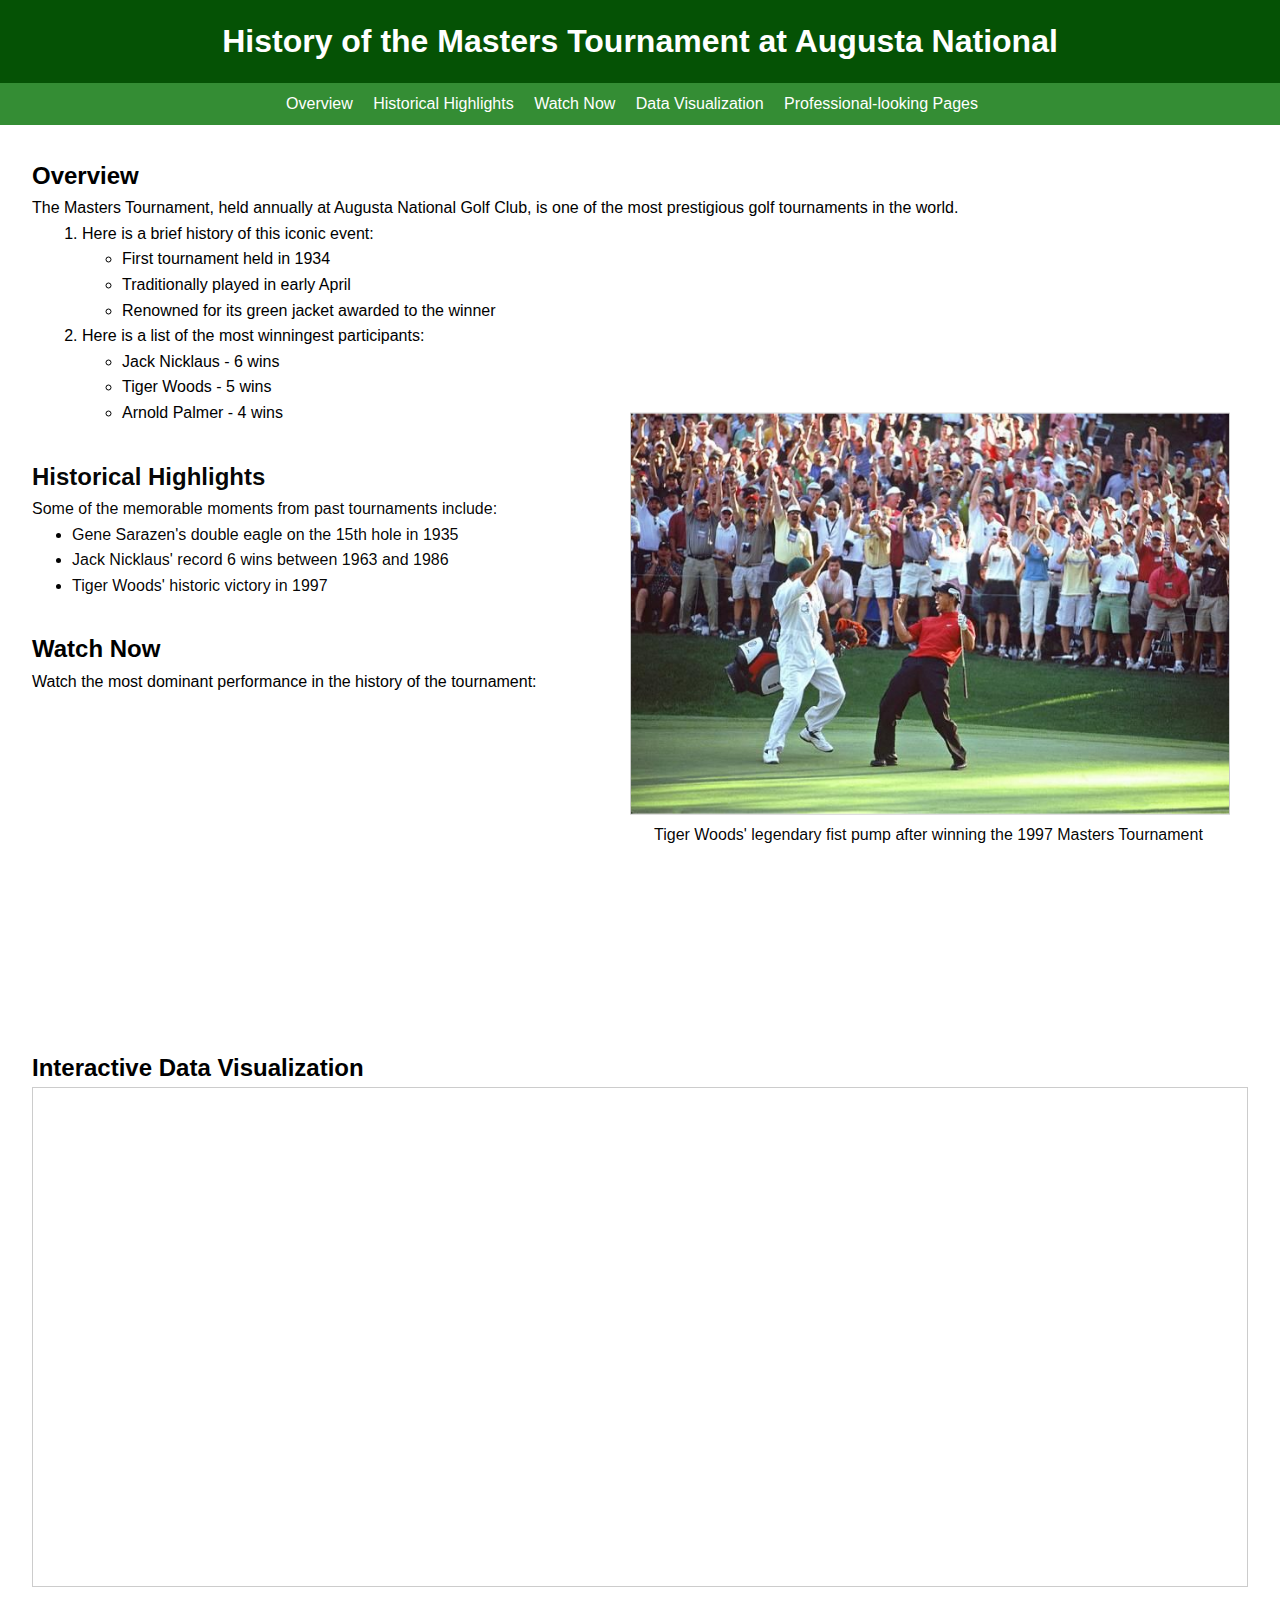
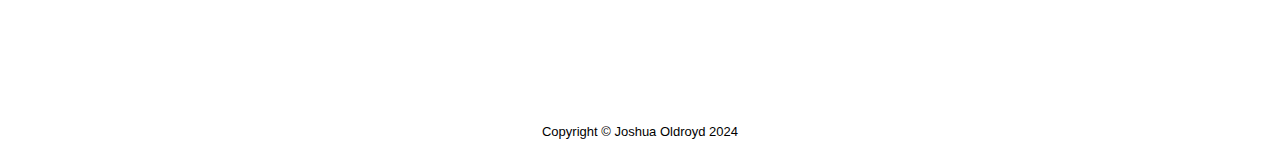
<file: index.html>
<!DOCTYPE html>
<html lang="en">
<head>
    <meta charset="UTF-8">
    <meta name="viewport" content="width=device-width, initial-scale=1.0">
    <title>History of the Masters Tournament</title>
    <link rel="stylesheet" href="styles.css">
    <link rel="stylesheet" href="myStyles.css">
</head>
<body>
    <header>
        <h1>History of the Masters Tournament at Augusta National</h1>
    </header>

    <nav>
        <ul>
            <li><a href="#overview">Overview</a></li>
            <li><a href="#highlights">Historical Highlights</a></li>
            <li><a href="#video">Watch Now</a></li>
            <li><a href="#graph">Data Visualization</a></li>
            <li><a href="http://josholdroyd.github.io/IS201Project/">Professional-looking Pages</a></li>
        </ul>
    </nav>
    
    <main>
        <!-- p1 -->
        <div id="overview" class="div1">
            <h2>Overview</h2>
            <p>The Masters Tournament, held annually at Augusta National Golf Club, is one of the most prestigious golf tournaments in the world.</p>
            <ol>
                <li>Here is a brief history of this iconic event:</li>
                    <ul>
                        <li>First tournament held in 1934</li>
                        <li>Traditionally played in early April</li>
                        <li>Renowned for its green jacket awarded to the winner</li>
                    </ul>
                <li>Here is a list of the most winningest participants:</li>
                    <ul>
                        <li>Jack Nicklaus - 6 wins</li>
                        <li>Tiger Woods - 5 wins</li>
                        <li>Arnold Palmer - 4 wins</li>
                    </ul>
            </ol>
        </div>
        <!-- p2 -->
        <div id="highlights" class="div2">
            <h2>Historical Highlights</h2>
            <p>Some of the memorable moments from past tournaments include:</p>
            <ul>
                <li>Gene Sarazen's double eagle on the 15th hole in 1935</li>
                <li>Jack Nicklaus' record 6 wins between 1963 and 1986</li>
                <li>Tiger Woods' historic victory in 1997</li>
            </ul>
        </div>
        <!-- image -->
        <div class="image-section div3">
            <img src="img/tiger-woods-fist-pump.jpg" alt="Tiger Woods Fist Pump"> <br>
            <p>Tiger Woods' legendary fist pump after winning the 1997 Masters Tournament</p>
        </div>
        <!-- video -->
        <div id="video" class="div1">
            <h2>Watch Now</h2>
            <p>Watch the most dominant performance in the history of the tournament:</p>
            <iframe width="560" height="315" src="https://www.youtube.com/embed/nzGKfE9OKBU" frameborder="0" allowfullscreen></iframe>
        </div>
        <!-- tableau -->
        <div id="graph" class="div1">
            <h2>Interactive Data Visualization</h2>
            <div class="tableau">
                <div class='tableauPlaceholder' id='viz1718310275813' style='position: relative'>
                    <noscript>
                        <a href='#'>
                            <img alt='18 Holes of Augusta National ' src='https:&#47;&#47;public.tableau.com&#47;static&#47;images&#47;Ma&#47;MastersGolfCourse&#47;18HolesoftheAugustaNational&#47;1_rss.png' style='border: none' />
                        </a>
                    </noscript>
                    <object class='tableauViz'  style='display:none;'>
                        <param name='host_url' value='https%3A%2F%2Fpublic.tableau.com%2F' /> 
                        <param name='embed_code_version' value='3' /> 
                        <param name='site_root' value='' />
                        <param name='name' value='MastersGolfCourse&#47;18HolesoftheAugustaNational' />
                        <param name='tabs' value='no' />
                        <param name='toolbar' value='yes' />
                        <param name='static_image' value='https:&#47;&#47;public.tableau.com&#47;static&#47;images&#47;Ma&#47;MastersGolfCourse&#47;18HolesoftheAugustaNational&#47;1.png' /> 
                        <param name='animate_transition' value='yes' />
                        <param name='display_static_image' value='yes' />
                        <param name='display_spinner' value='yes' />
                        <param name='display_overlay' value='yes' />
                        <param name='display_count' value='yes' />
                        <param name='language' value='en-US' />
                    </object>               
                    <script type='text/javascript'>
                        var divElement = document.getElementById('viz1718310275813');
                        var vizElement = divElement.getElementsByTagName('object')[0];
                            if ( divElement.offsetWidth > 800 ) { 
                                vizElement.style.width='1600px';vizElement.style.height='3527px';
                            } else if ( divElement.offsetWidth > 500 ) { 
                                vizElement.style.width='1600px';vizElement.style.height='3527px';
                            } else { 
                                vizElement.style.width='100%';vizElement.style.height='6277px';
                            }                     
                        var scriptElement = document.createElement('script');
                        scriptElement.src = 'https://public.tableau.com/javascripts/api/viz_v1.js';
                        vizElement.parentNode.insertBefore(scriptElement, vizElement);
                    </script>
                </div> 
            </div>
        </div>
    </main>
    <footer>
        <br><br>
        <p>Copyright &copy; Joshua Oldroyd 2024</p>
    </footer>
</body>
</html>
</file>
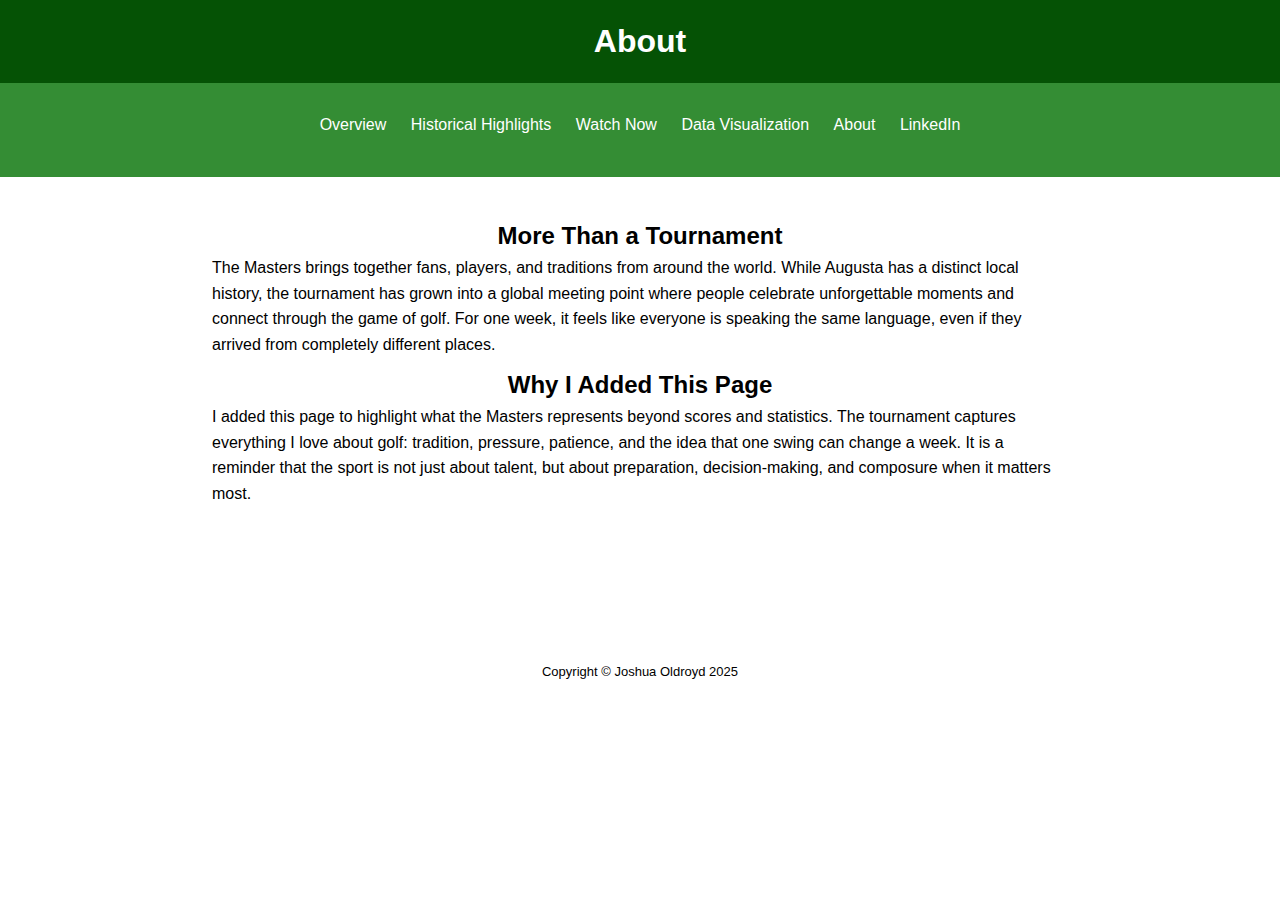
<file: about.html>
<!DOCTYPE html>
<html lang="en">
<head>
    <meta charset="UTF-8">
    <meta name="viewport" content="width=device-width, initial-scale=1.0">
    <title>About | Masters Tournament</title>
    <link rel="stylesheet" href="styles.css">
    <link rel="stylesheet" href="myStyles.css">
    <style>
        /* About page formatting only */
        header, footer {
            text-align: center;
        }
    
        nav ul {
            list-style: none;
            padding: 0;
            margin: 15px 0 25px 0;
            text-align: center;
        }
    
        nav ul li {
            display: inline-block;
            margin: 6px 10px;
            float: none; /* overrides any float-based nav from styles.css */
        }
    
        main {
            display: flex;
            justify-content: center;
            padding: 10px 12px 30px 12px;
        }
    
        .div1 {
            max-width: 900px;
            width: 100%;
            padding: 22px;
        }
    
        .div1 h2 {
            text-align: center;
            margin-top: 8px;
        }
    
        .div1 p {
            line-height: 1.6;
        }
    </style>
</head>
<body class="about-page">
    <header>
        <h1>About</h1>
    </header>

    <nav>
        <ul>
            <li><a href="index.html#overview">Overview</a></li>
            <li><a href="index.html#highlights">Historical Highlights</a></li>
            <li><a href="index.html#video">Watch Now</a></li>
            <li><a href="index.html#graph">Data Visualization</a></li>
            <li><a href="about.html">About</a></li>
            <li><a href="https://www.linkedin.com/in/josh-oldroyd/" target="_blank" rel="noopener noreferrer">LinkedIn</a></li>
        </ul>
    </nav>


    <main>
        <div class="div1">
            <h2>More Than a Tournament</h2>
            <p>
                The Masters brings together fans, players, and traditions from around the world. While Augusta has a 
                distinct local history, the tournament has grown into a global meeting point where people celebrate 
                unforgettable moments and connect through the game of golf. For one week, it feels like 
                everyone is speaking the same language, even if they arrived from completely different places.
            </p>
            <h2>Why I Added This Page</h2>
            <p>
                I added this page to highlight what the Masters represents beyond scores and statistics. The tournament 
                captures everything I love about golf: tradition, pressure, patience, and the idea that one swing can 
                change a week. It is a reminder that the sport is not just about talent, but about preparation, 
                decision-making, and composure when it matters most.
            </p>
        </div>
    </main>

    <footer>
        <br><br>
        <p>Copyright &copy; Joshua Oldroyd 2025</p>
    </footer>
</body>
</html>
</file>
<file: styles.css>
/* here are the more default-like styles that are needed, 
the other css file covers project-specific styles, generally */

* {
    margin: 0;
    padding: 0;
    box-sizing: border-box;
}

body {
    font-family: Arial, sans-serif;
    background-color: #fff;
    color: #000;
    line-height: 1.6;
}

header {
    background-color: rgb(5, 82, 5);
    color: #fff;
    text-align: center;
    padding: 1rem;
}

nav {
    background-color: rgb(52, 141, 52);
    padding: 0.5rem;
}

nav ul {
    list-style-type: none;
    text-align: center;
}

nav ul li {
    display: inline;
    margin-right: 1rem;
}

nav ul li a {
    color: #fff;
    text-decoration: none;
}

nav ul li a:hover {
    text-decoration: underline;
}

nav ul li a:after {
    color: green;
}

main {
    padding: 2rem;
}

main ul {
    padding-left: 40px;
}

main ol {
    padding-left: 50px;
}

div {
    margin-bottom: 2rem;
}

section h2 {
    color: #555;
}

footer p {
    text-align: center;
    color: black;
    font-size: small;
    padding: 20px 0;
}
</file>
<file: myStyles.css>
/* styles for the divs */
.div1 {
    font-family: 'Segoe UI', Tahoma, Geneva, Verdana, sans-serif;
    color: #000;
}
.div2 {
    font-family: 'Segoe UI', Tahoma, Geneva, Verdana, sans-serif;
    color: #000000fd;
}
.div3 {
    font-family: 'Segoe UI', Tahoma, Geneva, Verdana, sans-serif;
    color: #000000fe;
}

/* style for tableau graph */
.tableau {
    width: 100%;
    height: 500px;
    border: 1px solid #ccc;
}

/* img styles */
.image-section {
    position: absolute;
    top: 70%;
    right: 50px;
    transform: translateY(-50%);
    width: 600px;
}

.image-section p {
    padding-left: 24px;
}

.image-section img {
    width: 100%;
    height: auto;
    border: 1px solid #ccc;
}
</file>
